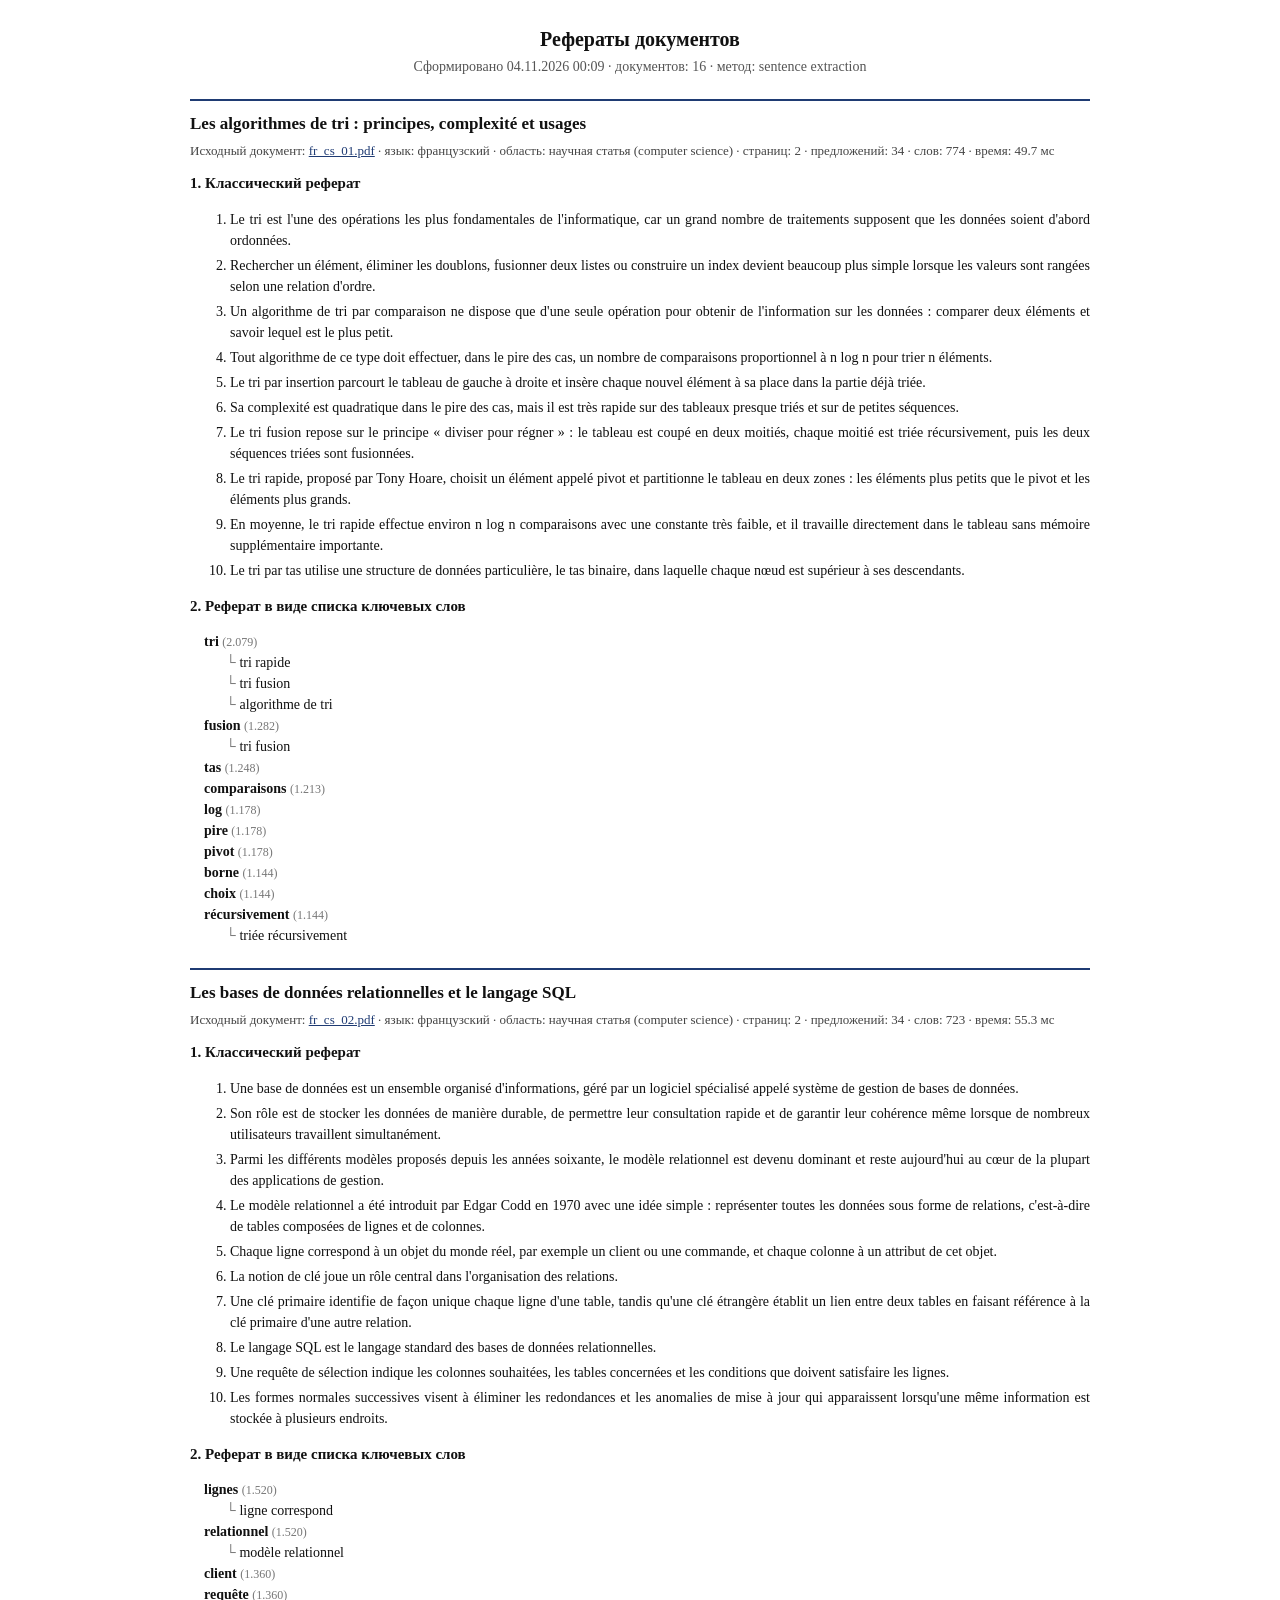
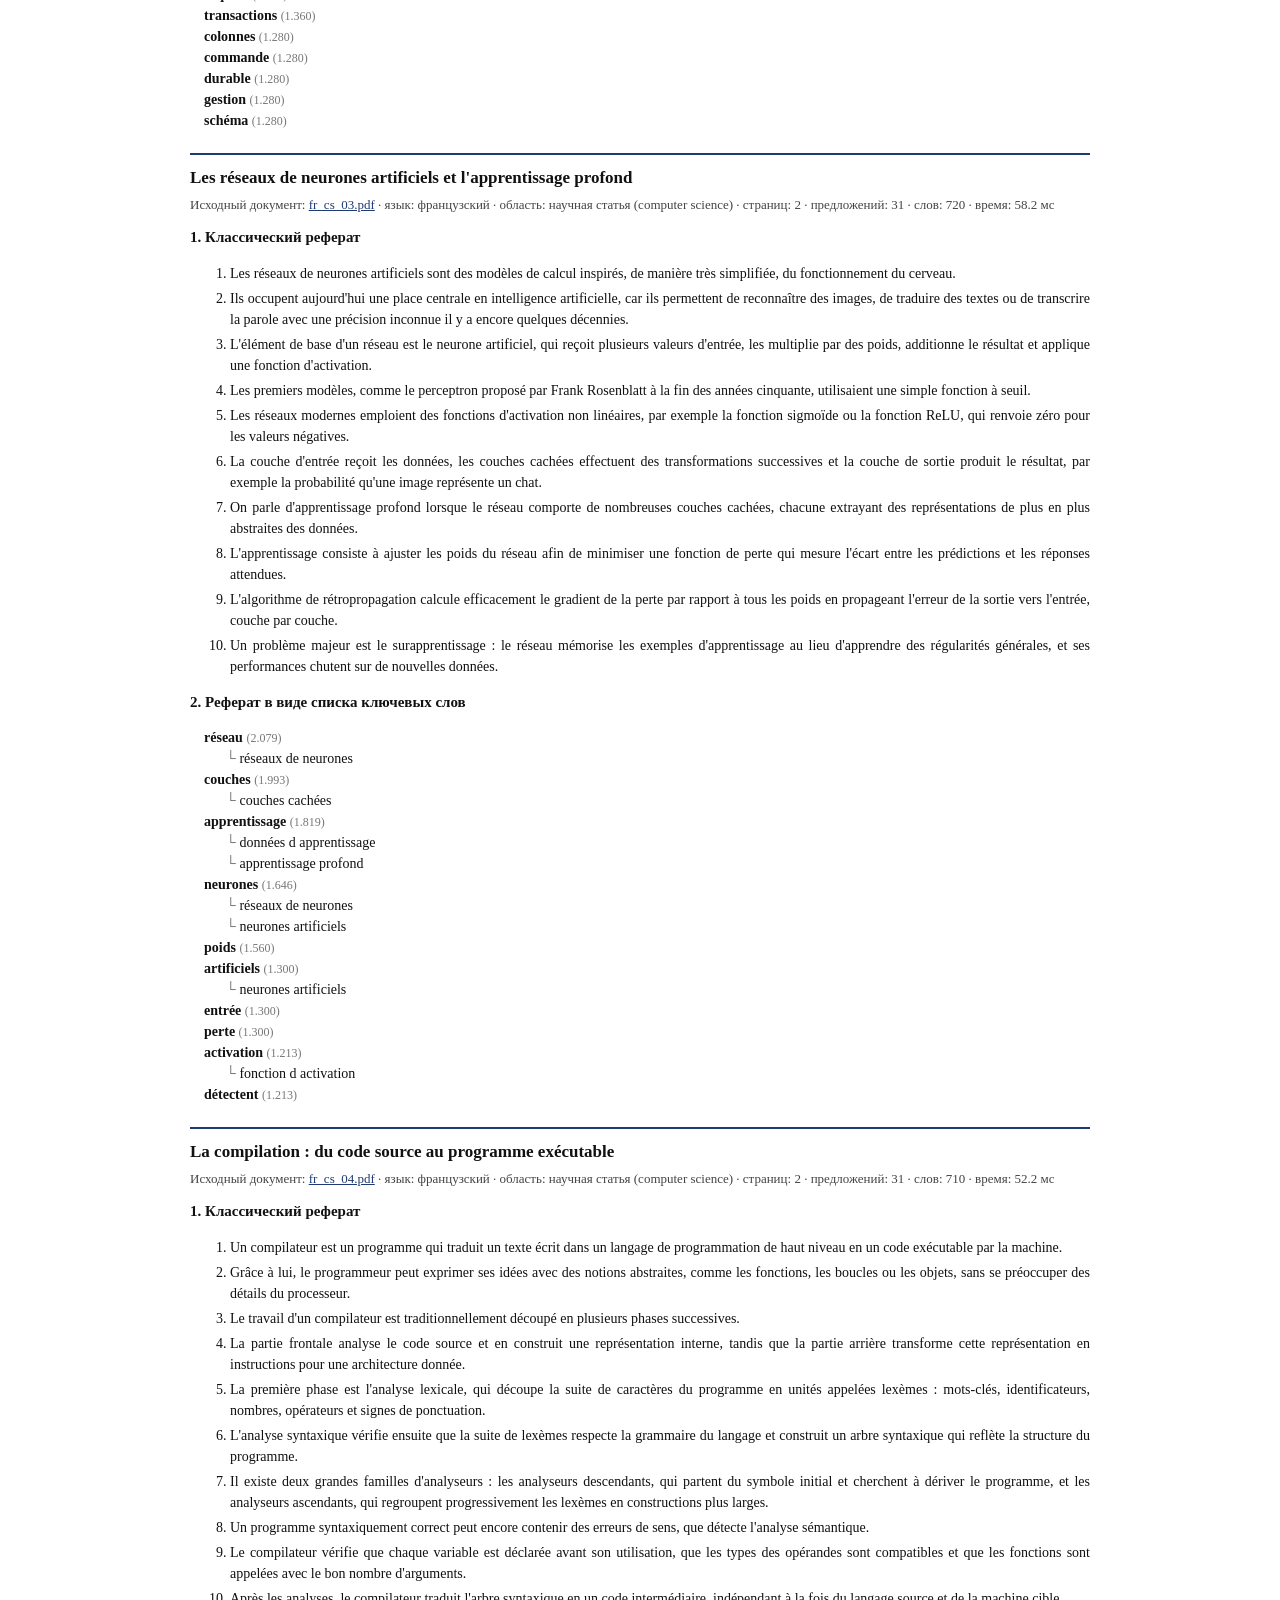
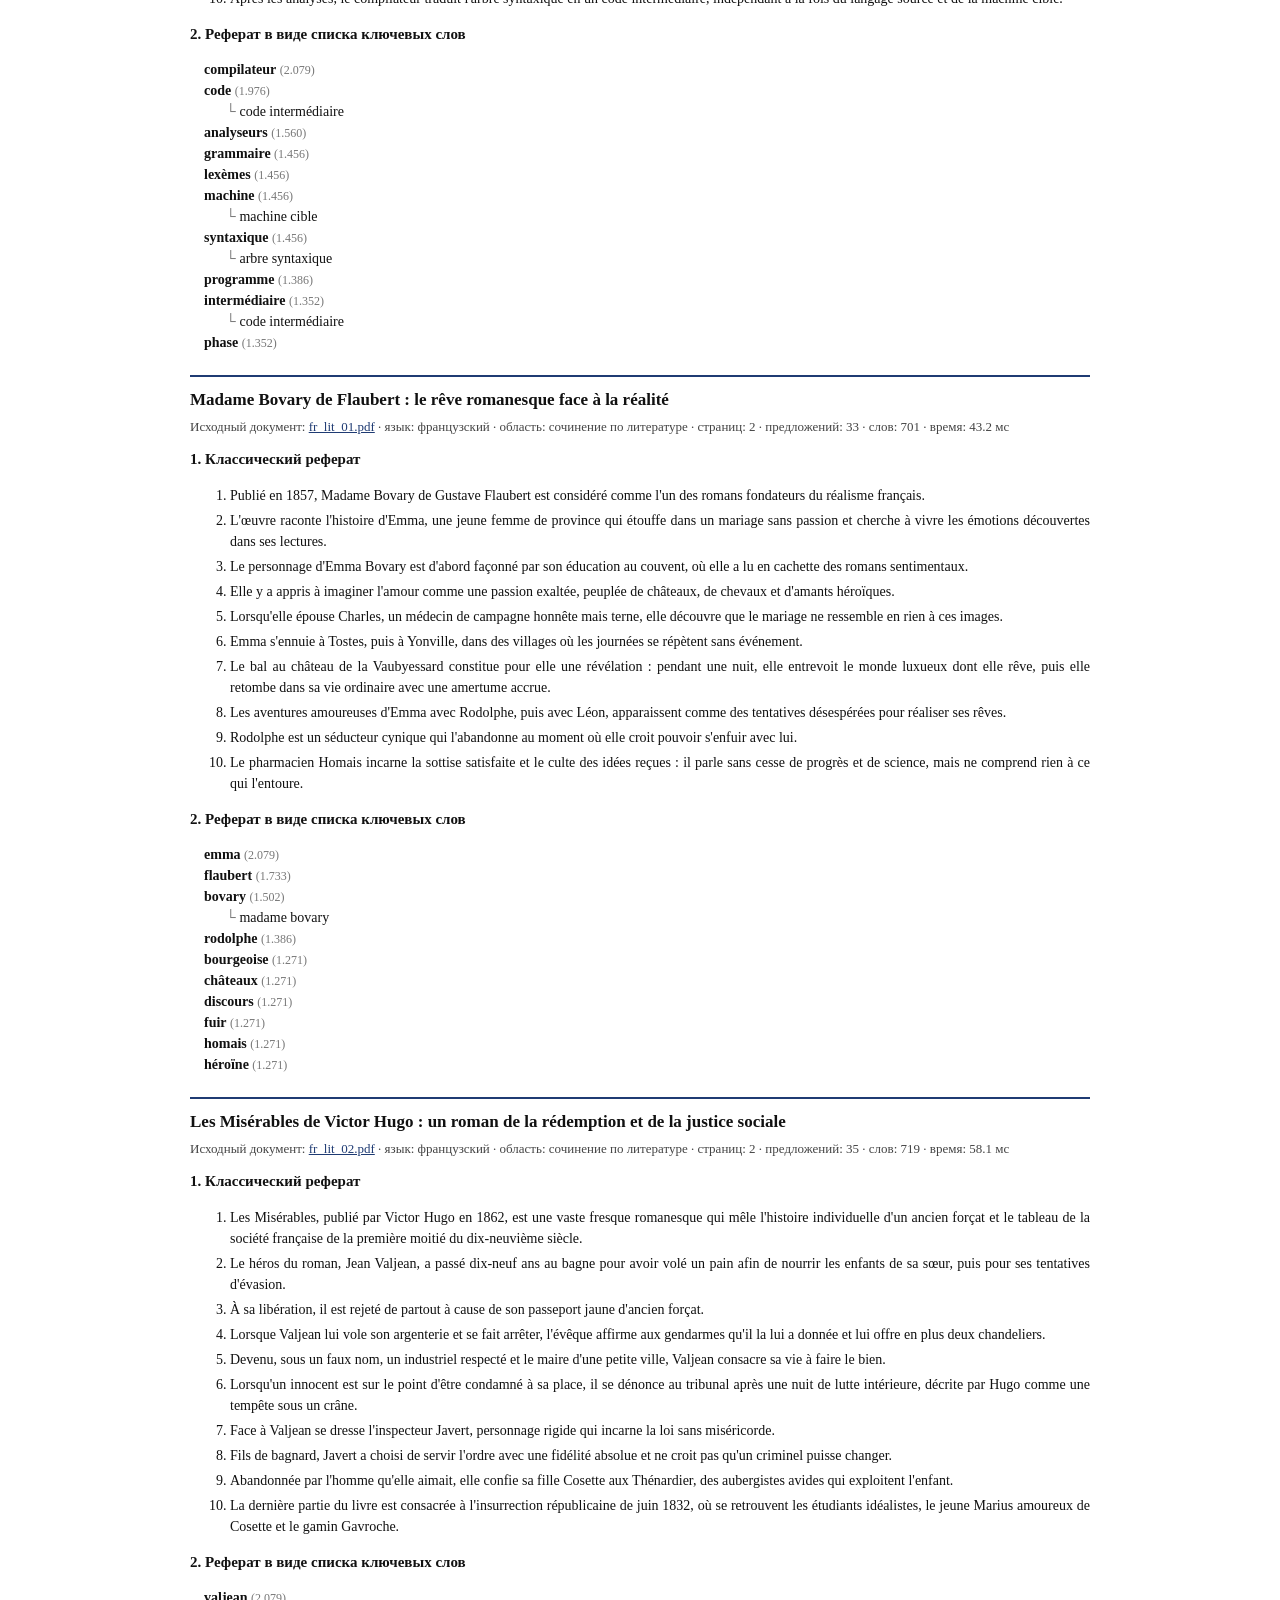
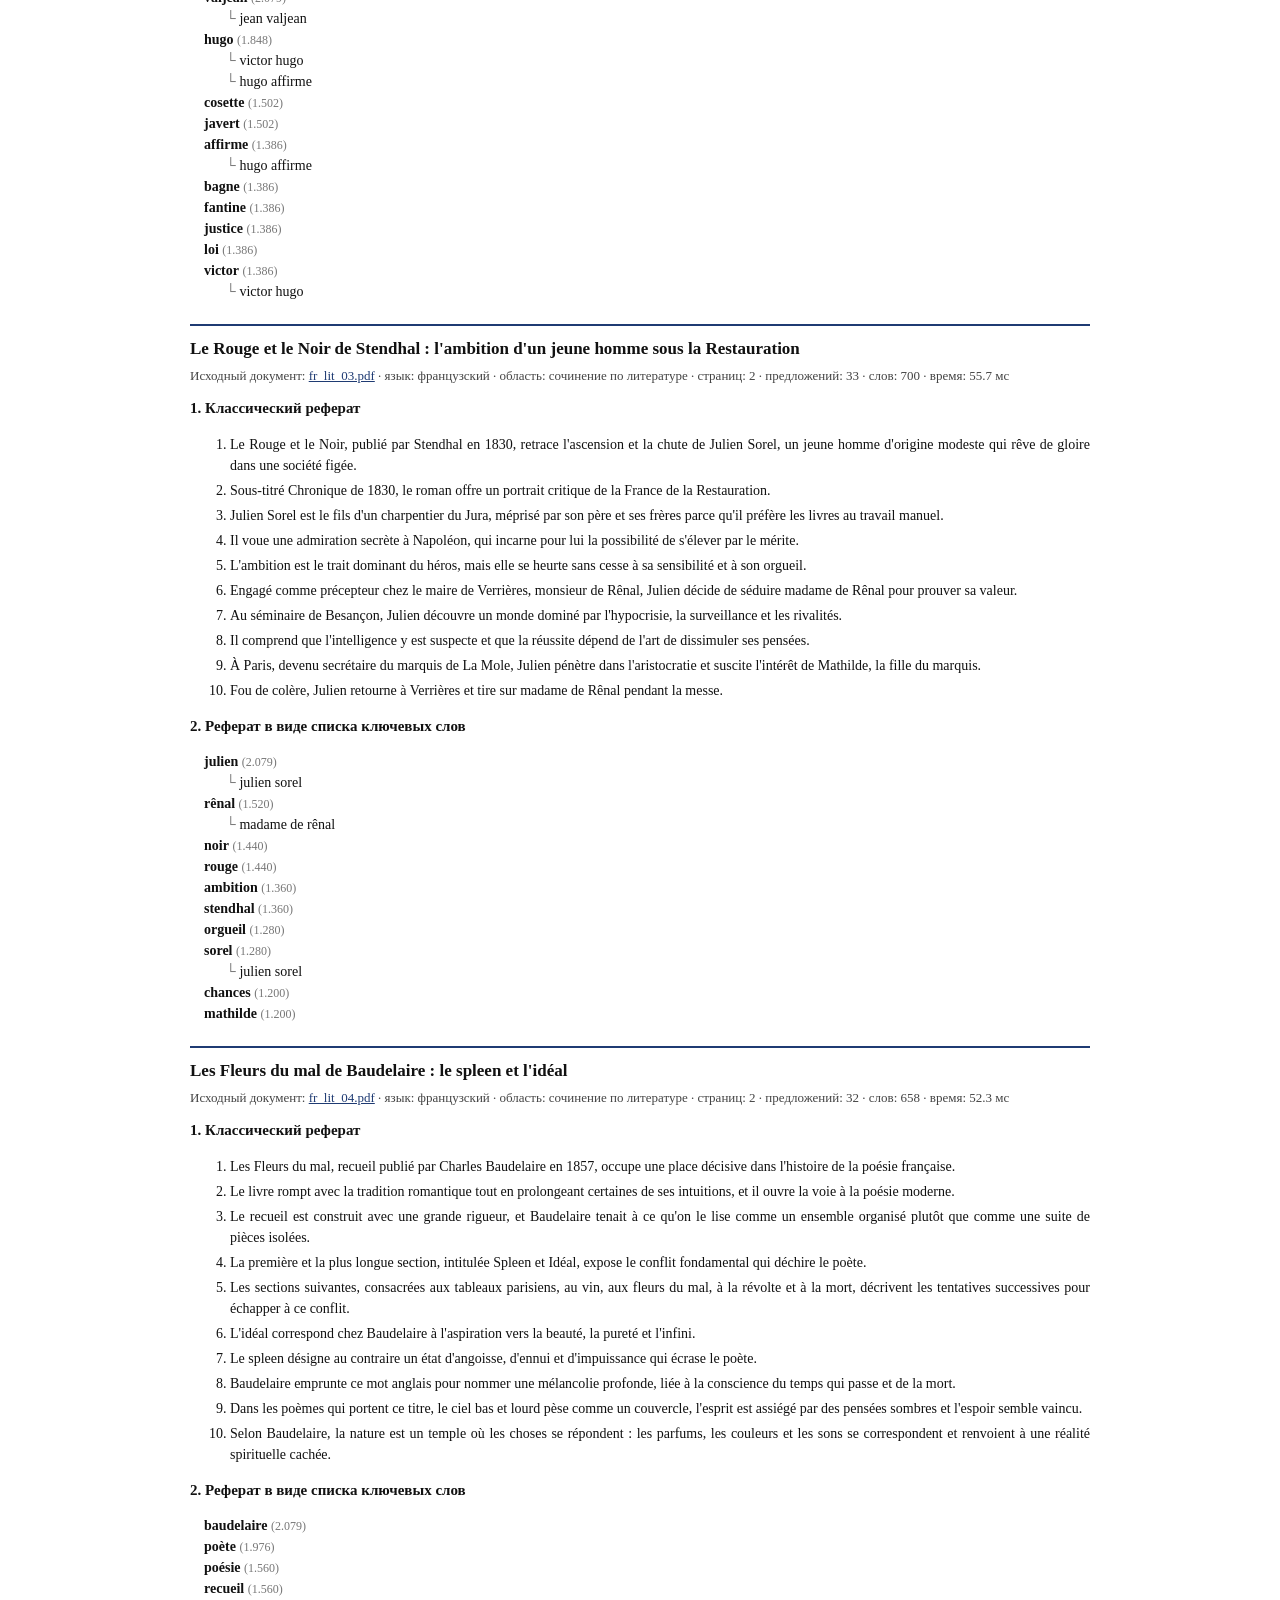
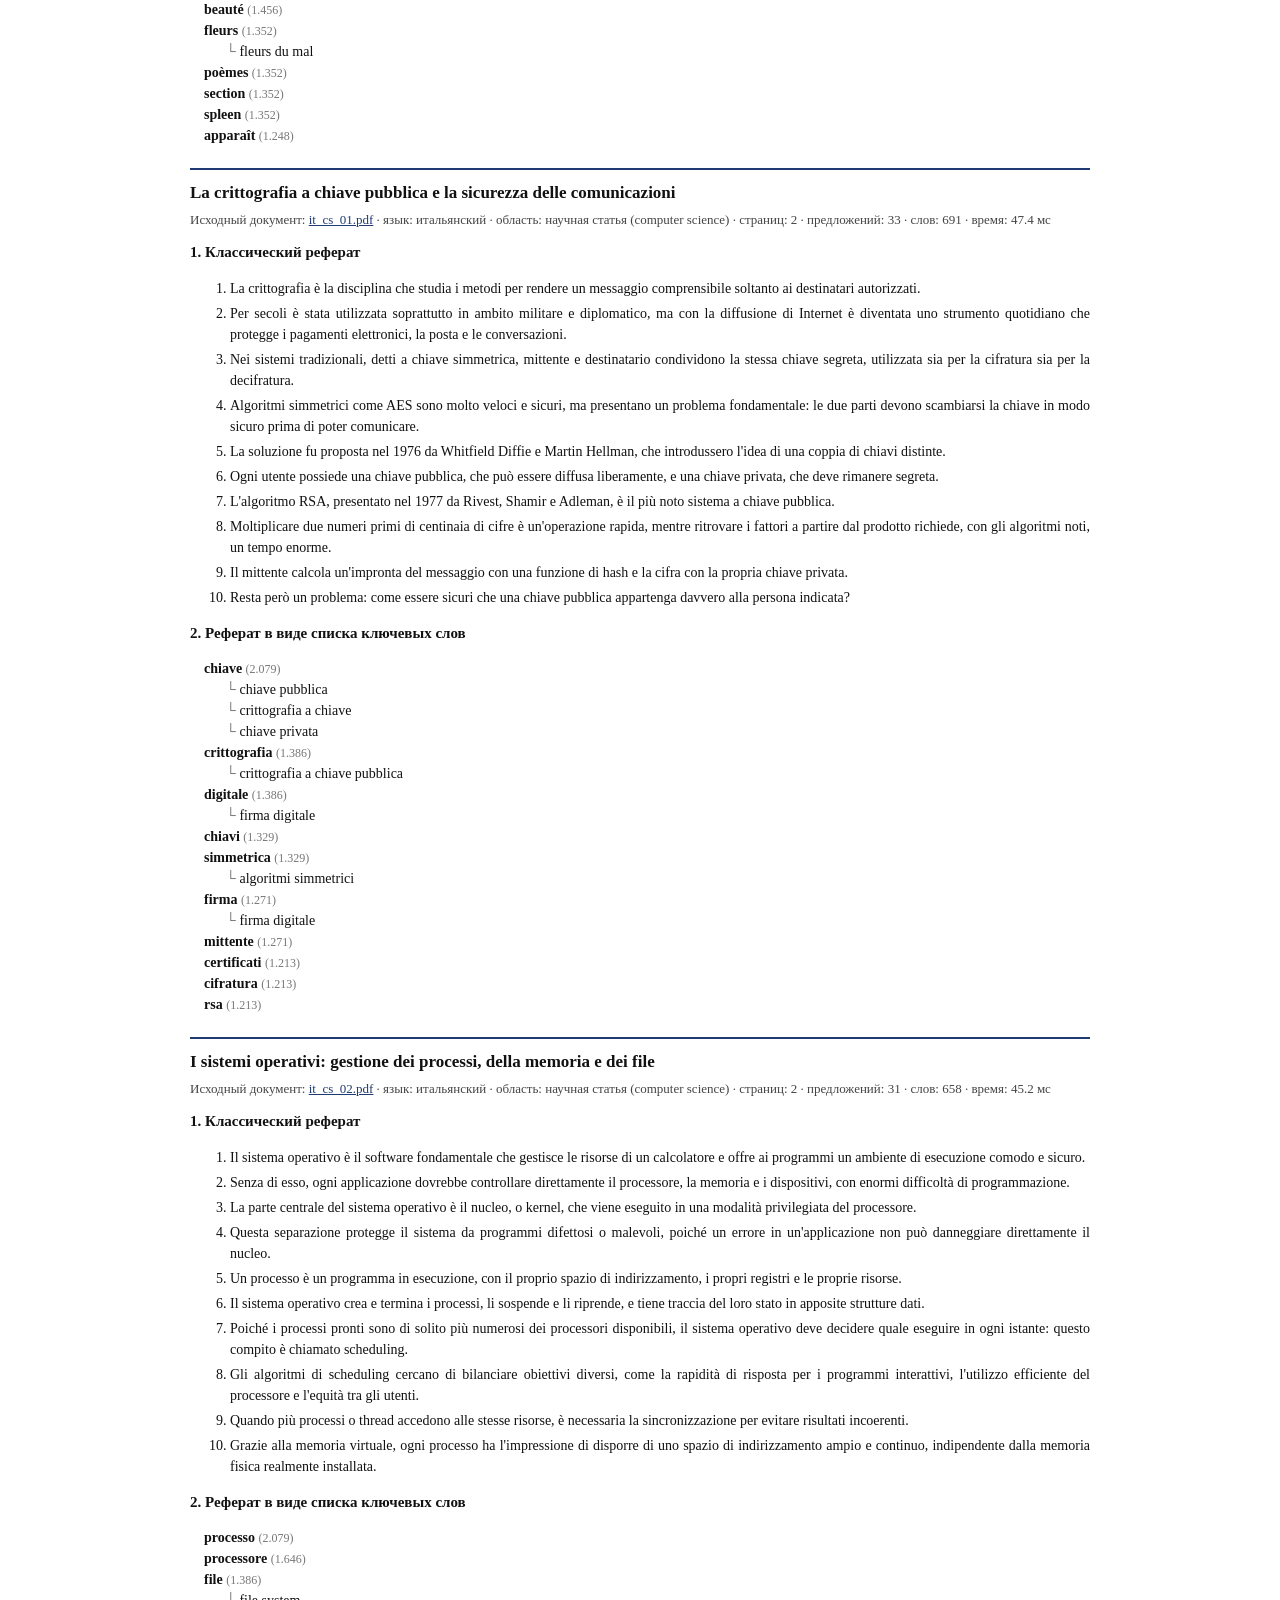
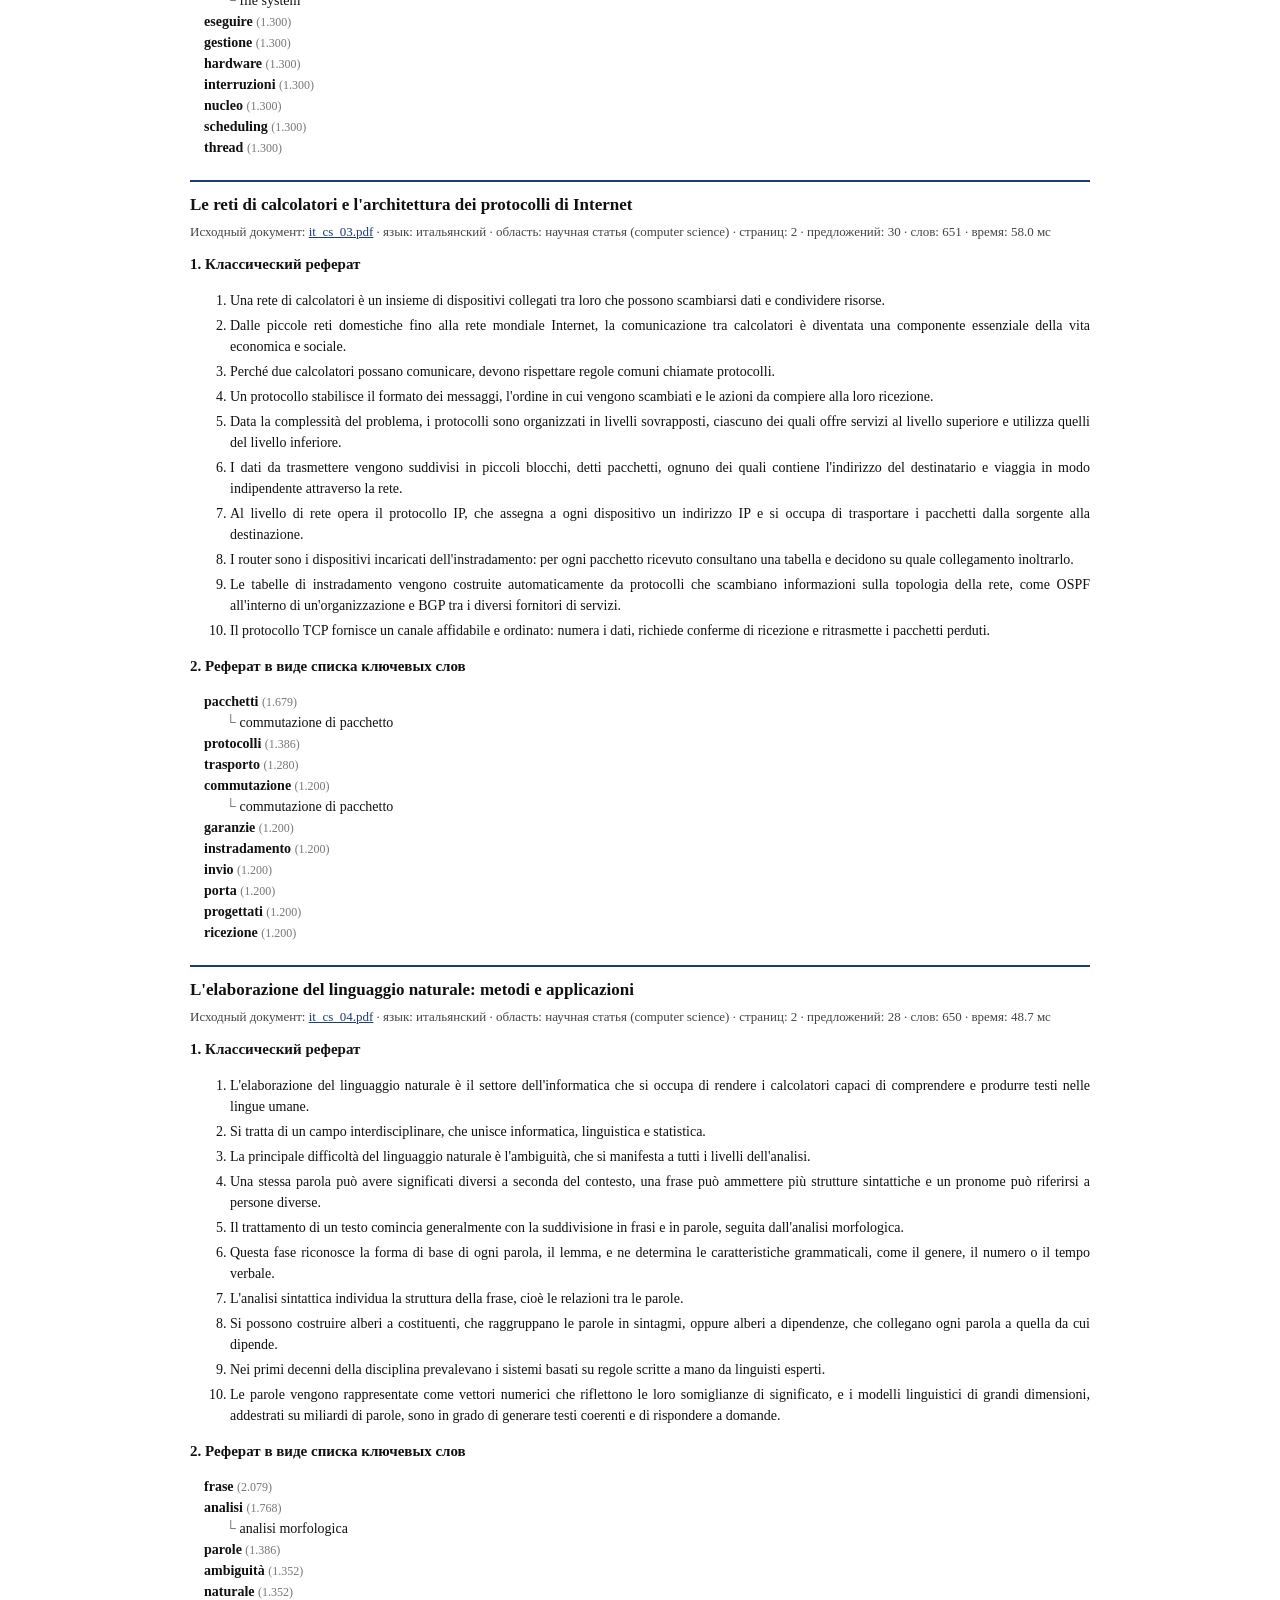
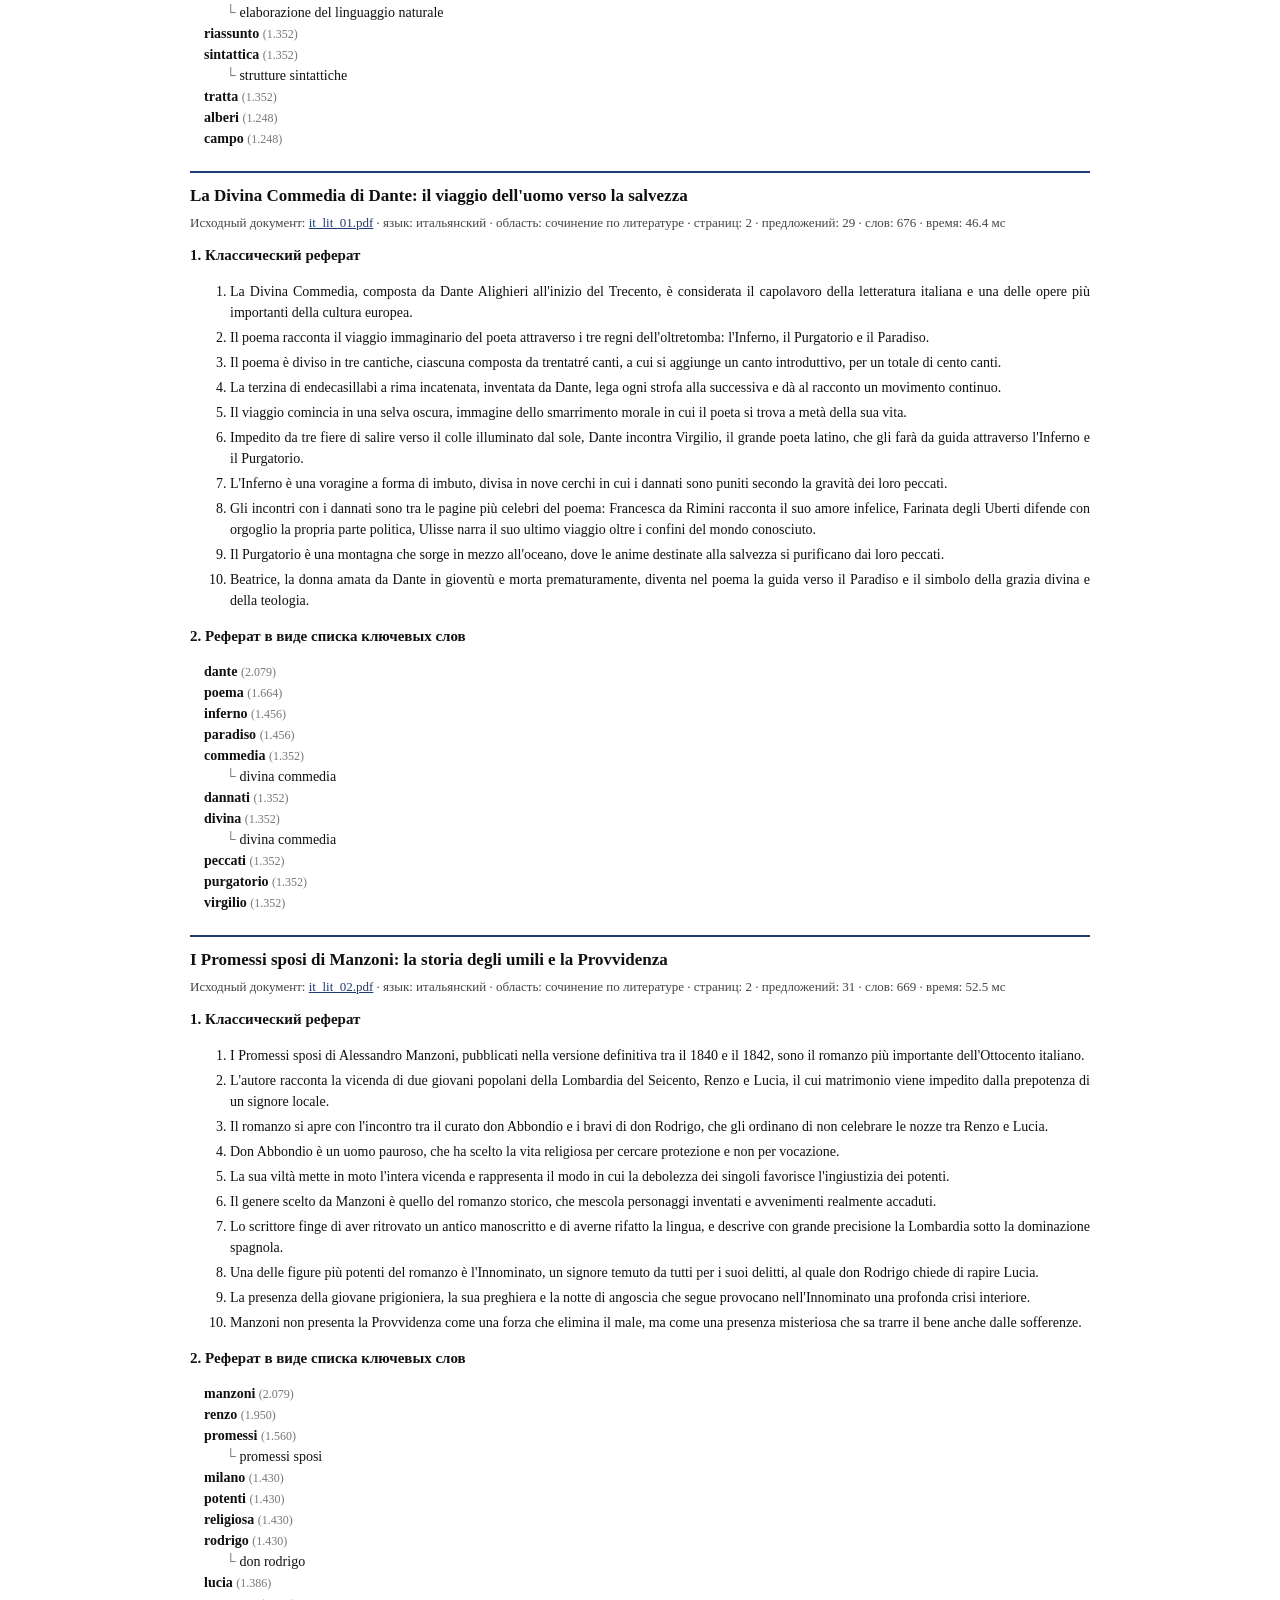
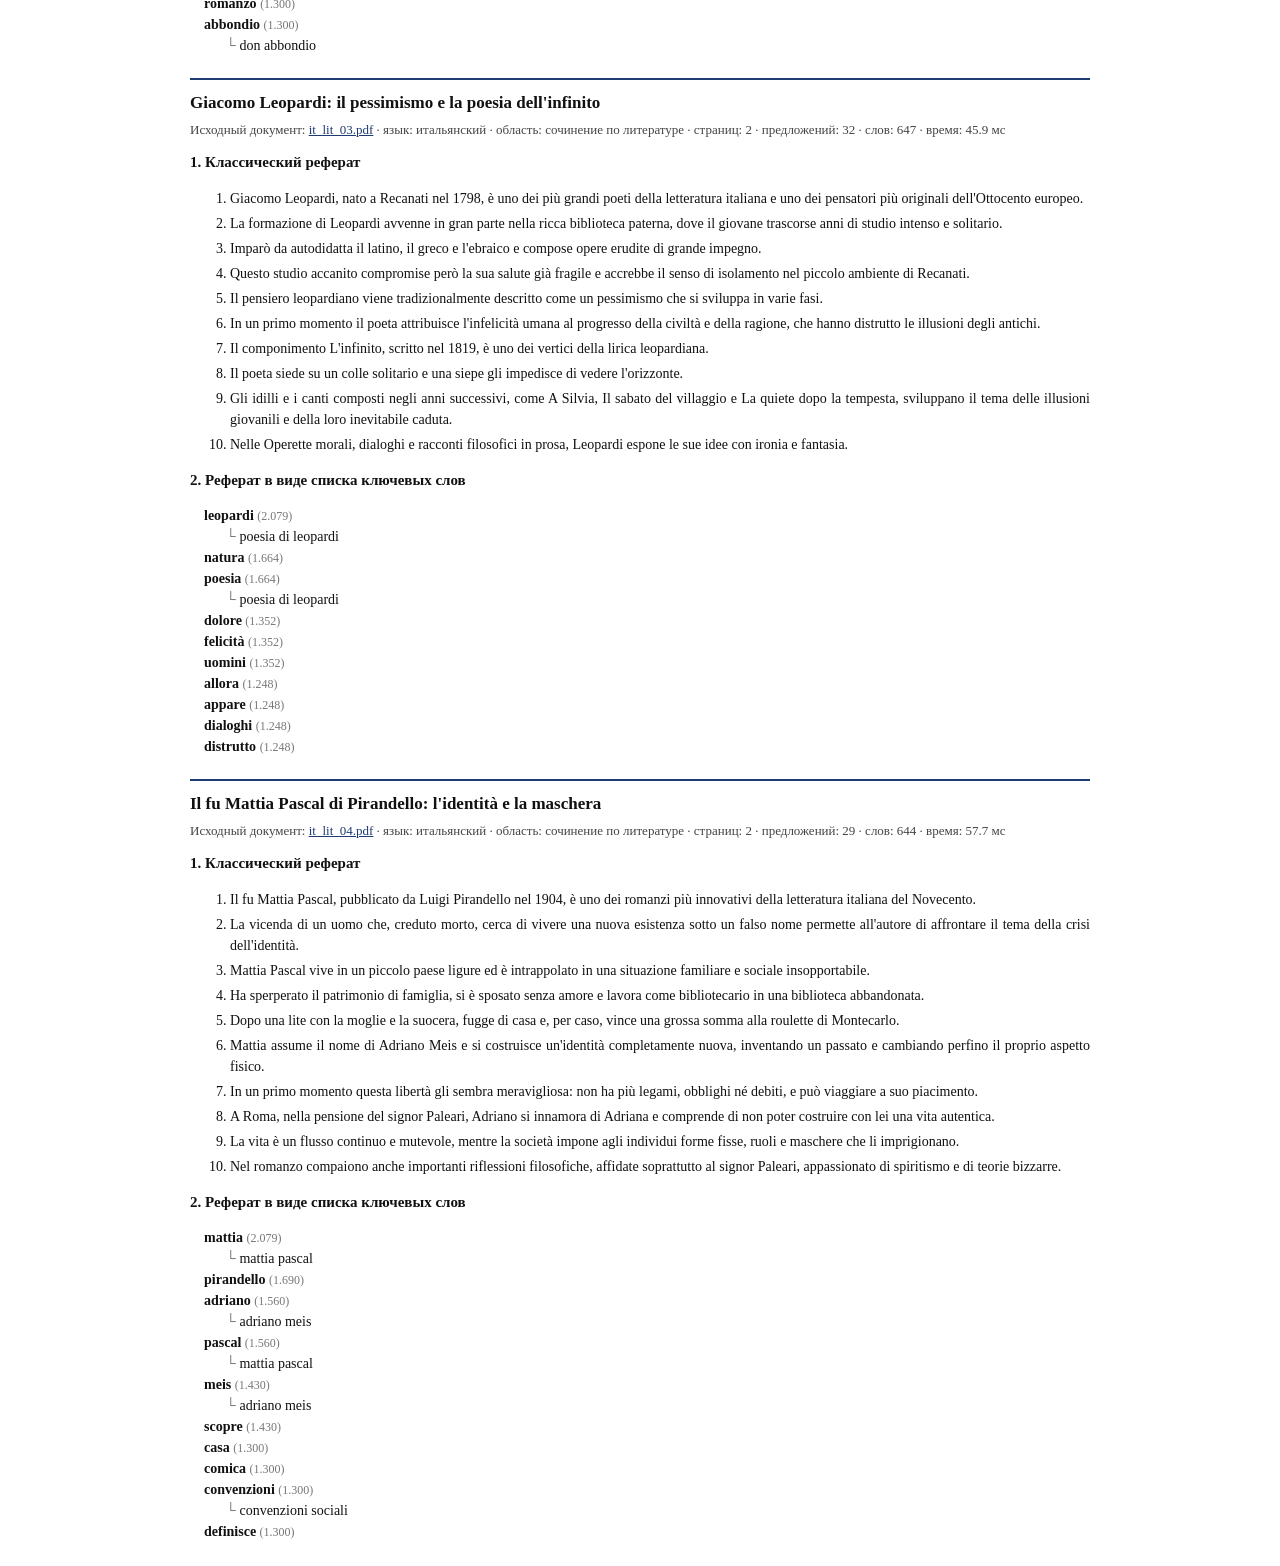
<file: lab3/results/summaries_report.html>
<!doctype html>
<html lang="ru">
<head>
<meta charset="utf-8">
<title>Рефераты документов</title>
<style>
  body { font: 14px/1.5 "Times New Roman", serif; color: #111; max-width: 900px; margin: 24px auto; padding: 0 16px; }
  h1 { font-size: 20px; text-align: center; margin-bottom: 2px; }
  .gen { text-align: center; color: #555; margin-bottom: 22px; }
  .doc { border-top: 2px solid #1f3b73; padding-top: 10px; margin-top: 22px; page-break-inside: avoid; }
  .doc + .doc { page-break-before: always; }
  h2 { font-size: 17px; margin: 0 0 4px; }
  .meta { color: #444; font-size: 13px; margin-bottom: 8px; }
  h3 { font-size: 15px; margin: 12px 0 4px; }
  ol li { text-align: justify; margin-bottom: 4px; }
  ul.kw { list-style: none; padding-left: 14px; } ul.kw ul { list-style: none; padding-left: 22px; }
  ul.kw ul li::before { content: "└ "; color: #777; }
  .w { color: #777; font-size: 12px; }
  a { color: #1f3b73; }
  @media print { body { margin: 0 auto; } }
</style>
</head>
<body>
<h1>Рефераты документов</h1>
<div class="gen">Сформировано 04.11.2026 00:09 · документов: 16 · метод: sentence extraction</div>

<div class="doc">
  <h2>Les algorithmes de tri : principes, complexité et usages</h2>
  <div class="meta">Исходный документ: <a href="http://localhost:8003/documents/1/file">fr_cs_01.pdf</a> · язык: французский · область: научная статья (computer science)
    · страниц: 2 · предложений: 34 · слов: 774 · время: 49.7 мс</div>
  <h3>1. Классический реферат</h3>
  <ol><li>Le tri est l&#39;une des opérations les plus fondamentales de l&#39;informatique, car un grand nombre de traitements supposent que les données soient d&#39;abord ordonnées.</li><li>Rechercher un élément, éliminer les doublons, fusionner deux listes ou construire un index devient beaucoup plus simple lorsque les valeurs sont rangées selon une relation d&#39;ordre.</li><li>Un algorithme de tri par comparaison ne dispose que d&#39;une seule opération pour obtenir de l&#39;information sur les données : comparer deux éléments et savoir lequel est le plus petit.</li><li>Tout algorithme de ce type doit effectuer, dans le pire des cas, un nombre de comparaisons proportionnel à n log n pour trier n éléments.</li><li>Le tri par insertion parcourt le tableau de gauche à droite et insère chaque nouvel élément à sa place dans la partie déjà triée.</li><li>Sa complexité est quadratique dans le pire des cas, mais il est très rapide sur des tableaux presque triés et sur de petites séquences.</li><li>Le tri fusion repose sur le principe « diviser pour régner » : le tableau est coupé en deux moitiés, chaque moitié est triée récursivement, puis les deux séquences triées sont fusionnées.</li><li>Le tri rapide, proposé par Tony Hoare, choisit un élément appelé pivot et partitionne le tableau en deux zones : les éléments plus petits que le pivot et les éléments plus grands.</li><li>En moyenne, le tri rapide effectue environ n log n comparaisons avec une constante très faible, et il travaille directement dans le tableau sans mémoire supplémentaire importante.</li><li>Le tri par tas utilise une structure de données particulière, le tas binaire, dans laquelle chaque nœud est supérieur à ses descendants.</li></ol>
  <h3>2. Реферат в виде списка ключевых слов</h3>
  <ul class="kw">
    <li><b>tri</b> <span class="w">(2.079)</span>
      <ul><li>tri rapide</li><li>tri fusion</li><li>algorithme de tri</li></ul></li>
    <li><b>fusion</b> <span class="w">(1.282)</span>
      <ul><li>tri fusion</li></ul></li>
    <li><b>tas</b> <span class="w">(1.248)</span>
      </li>
    <li><b>comparaisons</b> <span class="w">(1.213)</span>
      </li>
    <li><b>log</b> <span class="w">(1.178)</span>
      </li>
    <li><b>pire</b> <span class="w">(1.178)</span>
      </li>
    <li><b>pivot</b> <span class="w">(1.178)</span>
      </li>
    <li><b>borne</b> <span class="w">(1.144)</span>
      </li>
    <li><b>choix</b> <span class="w">(1.144)</span>
      </li>
    <li><b>récursivement</b> <span class="w">(1.144)</span>
      <ul><li>triée récursivement</li></ul></li>
  </ul>
</div>

<div class="doc">
  <h2>Les bases de données relationnelles et le langage SQL</h2>
  <div class="meta">Исходный документ: <a href="http://localhost:8003/documents/2/file">fr_cs_02.pdf</a> · язык: французский · область: научная статья (computer science)
    · страниц: 2 · предложений: 34 · слов: 723 · время: 55.3 мс</div>
  <h3>1. Классический реферат</h3>
  <ol><li>Une base de données est un ensemble organisé d&#39;informations, géré par un logiciel spécialisé appelé système de gestion de bases de données.</li><li>Son rôle est de stocker les données de manière durable, de permettre leur consultation rapide et de garantir leur cohérence même lorsque de nombreux utilisateurs travaillent simultanément.</li><li>Parmi les différents modèles proposés depuis les années soixante, le modèle relationnel est devenu dominant et reste aujourd&#39;hui au cœur de la plupart des applications de gestion.</li><li>Le modèle relationnel a été introduit par Edgar Codd en 1970 avec une idée simple : représenter toutes les données sous forme de relations, c&#39;est-à-dire de tables composées de lignes et de colonnes.</li><li>Chaque ligne correspond à un objet du monde réel, par exemple un client ou une commande, et chaque colonne à un attribut de cet objet.</li><li>La notion de clé joue un rôle central dans l&#39;organisation des relations.</li><li>Une clé primaire identifie de façon unique chaque ligne d&#39;une table, tandis qu&#39;une clé étrangère établit un lien entre deux tables en faisant référence à la clé primaire d&#39;une autre relation.</li><li>Le langage SQL est le langage standard des bases de données relationnelles.</li><li>Une requête de sélection indique les colonnes souhaitées, les tables concernées et les conditions que doivent satisfaire les lignes.</li><li>Les formes normales successives visent à éliminer les redondances et les anomalies de mise à jour qui apparaissent lorsqu&#39;une même information est stockée à plusieurs endroits.</li></ol>
  <h3>2. Реферат в виде списка ключевых слов</h3>
  <ul class="kw">
    <li><b>lignes</b> <span class="w">(1.520)</span>
      <ul><li>ligne correspond</li></ul></li>
    <li><b>relationnel</b> <span class="w">(1.520)</span>
      <ul><li>modèle relationnel</li></ul></li>
    <li><b>client</b> <span class="w">(1.360)</span>
      </li>
    <li><b>requête</b> <span class="w">(1.360)</span>
      </li>
    <li><b>transactions</b> <span class="w">(1.360)</span>
      </li>
    <li><b>colonnes</b> <span class="w">(1.280)</span>
      </li>
    <li><b>commande</b> <span class="w">(1.280)</span>
      </li>
    <li><b>durable</b> <span class="w">(1.280)</span>
      </li>
    <li><b>gestion</b> <span class="w">(1.280)</span>
      </li>
    <li><b>schéma</b> <span class="w">(1.280)</span>
      </li>
  </ul>
</div>

<div class="doc">
  <h2>Les réseaux de neurones artificiels et l&#39;apprentissage profond</h2>
  <div class="meta">Исходный документ: <a href="http://localhost:8003/documents/3/file">fr_cs_03.pdf</a> · язык: французский · область: научная статья (computer science)
    · страниц: 2 · предложений: 31 · слов: 720 · время: 58.2 мс</div>
  <h3>1. Классический реферат</h3>
  <ol><li>Les réseaux de neurones artificiels sont des modèles de calcul inspirés, de manière très simplifiée, du fonctionnement du cerveau.</li><li>Ils occupent aujourd&#39;hui une place centrale en intelligence artificielle, car ils permettent de reconnaître des images, de traduire des textes ou de transcrire la parole avec une précision inconnue il y a encore quelques décennies.</li><li>L&#39;élément de base d&#39;un réseau est le neurone artificiel, qui reçoit plusieurs valeurs d&#39;entrée, les multiplie par des poids, additionne le résultat et applique une fonction d&#39;activation.</li><li>Les premiers modèles, comme le perceptron proposé par Frank Rosenblatt à la fin des années cinquante, utilisaient une simple fonction à seuil.</li><li>Les réseaux modernes emploient des fonctions d&#39;activation non linéaires, par exemple la fonction sigmoïde ou la fonction ReLU, qui renvoie zéro pour les valeurs négatives.</li><li>La couche d&#39;entrée reçoit les données, les couches cachées effectuent des transformations successives et la couche de sortie produit le résultat, par exemple la probabilité qu&#39;une image représente un chat.</li><li>On parle d&#39;apprentissage profond lorsque le réseau comporte de nombreuses couches cachées, chacune extrayant des représentations de plus en plus abstraites des données.</li><li>L&#39;apprentissage consiste à ajuster les poids du réseau afin de minimiser une fonction de perte qui mesure l&#39;écart entre les prédictions et les réponses attendues.</li><li>L&#39;algorithme de rétropropagation calcule efficacement le gradient de la perte par rapport à tous les poids en propageant l&#39;erreur de la sortie vers l&#39;entrée, couche par couche.</li><li>Un problème majeur est le surapprentissage : le réseau mémorise les exemples d&#39;apprentissage au lieu d&#39;apprendre des régularités générales, et ses performances chutent sur de nouvelles données.</li></ol>
  <h3>2. Реферат в виде списка ключевых слов</h3>
  <ul class="kw">
    <li><b>réseau</b> <span class="w">(2.079)</span>
      <ul><li>réseaux de neurones</li></ul></li>
    <li><b>couches</b> <span class="w">(1.993)</span>
      <ul><li>couches cachées</li></ul></li>
    <li><b>apprentissage</b> <span class="w">(1.819)</span>
      <ul><li>données d apprentissage</li><li>apprentissage profond</li></ul></li>
    <li><b>neurones</b> <span class="w">(1.646)</span>
      <ul><li>réseaux de neurones</li><li>neurones artificiels</li></ul></li>
    <li><b>poids</b> <span class="w">(1.560)</span>
      </li>
    <li><b>artificiels</b> <span class="w">(1.300)</span>
      <ul><li>neurones artificiels</li></ul></li>
    <li><b>entrée</b> <span class="w">(1.300)</span>
      </li>
    <li><b>perte</b> <span class="w">(1.300)</span>
      </li>
    <li><b>activation</b> <span class="w">(1.213)</span>
      <ul><li>fonction d activation</li></ul></li>
    <li><b>détectent</b> <span class="w">(1.213)</span>
      </li>
  </ul>
</div>

<div class="doc">
  <h2>La compilation : du code source au programme exécutable</h2>
  <div class="meta">Исходный документ: <a href="http://localhost:8003/documents/4/file">fr_cs_04.pdf</a> · язык: французский · область: научная статья (computer science)
    · страниц: 2 · предложений: 31 · слов: 710 · время: 52.2 мс</div>
  <h3>1. Классический реферат</h3>
  <ol><li>Un compilateur est un programme qui traduit un texte écrit dans un langage de programmation de haut niveau en un code exécutable par la machine.</li><li>Grâce à lui, le programmeur peut exprimer ses idées avec des notions abstraites, comme les fonctions, les boucles ou les objets, sans se préoccuper des détails du processeur.</li><li>Le travail d&#39;un compilateur est traditionnellement découpé en plusieurs phases successives.</li><li>La partie frontale analyse le code source et en construit une représentation interne, tandis que la partie arrière transforme cette représentation en instructions pour une architecture donnée.</li><li>La première phase est l&#39;analyse lexicale, qui découpe la suite de caractères du programme en unités appelées lexèmes : mots-clés, identificateurs, nombres, opérateurs et signes de ponctuation.</li><li>L&#39;analyse syntaxique vérifie ensuite que la suite de lexèmes respecte la grammaire du langage et construit un arbre syntaxique qui reflète la structure du programme.</li><li>Il existe deux grandes familles d&#39;analyseurs : les analyseurs descendants, qui partent du symbole initial et cherchent à dériver le programme, et les analyseurs ascendants, qui regroupent progressivement les lexèmes en constructions plus larges.</li><li>Un programme syntaxiquement correct peut encore contenir des erreurs de sens, que détecte l&#39;analyse sémantique.</li><li>Le compilateur vérifie que chaque variable est déclarée avant son utilisation, que les types des opérandes sont compatibles et que les fonctions sont appelées avec le bon nombre d&#39;arguments.</li><li>Après les analyses, le compilateur traduit l&#39;arbre syntaxique en un code intermédiaire, indépendant à la fois du langage source et de la machine cible.</li></ol>
  <h3>2. Реферат в виде списка ключевых слов</h3>
  <ul class="kw">
    <li><b>compilateur</b> <span class="w">(2.079)</span>
      </li>
    <li><b>code</b> <span class="w">(1.976)</span>
      <ul><li>code intermédiaire</li></ul></li>
    <li><b>analyseurs</b> <span class="w">(1.560)</span>
      </li>
    <li><b>grammaire</b> <span class="w">(1.456)</span>
      </li>
    <li><b>lexèmes</b> <span class="w">(1.456)</span>
      </li>
    <li><b>machine</b> <span class="w">(1.456)</span>
      <ul><li>machine cible</li></ul></li>
    <li><b>syntaxique</b> <span class="w">(1.456)</span>
      <ul><li>arbre syntaxique</li></ul></li>
    <li><b>programme</b> <span class="w">(1.386)</span>
      </li>
    <li><b>intermédiaire</b> <span class="w">(1.352)</span>
      <ul><li>code intermédiaire</li></ul></li>
    <li><b>phase</b> <span class="w">(1.352)</span>
      </li>
  </ul>
</div>

<div class="doc">
  <h2>Madame Bovary de Flaubert : le rêve romanesque face à la réalité</h2>
  <div class="meta">Исходный документ: <a href="http://localhost:8003/documents/5/file">fr_lit_01.pdf</a> · язык: французский · область: сочинение по литературе
    · страниц: 2 · предложений: 33 · слов: 701 · время: 43.2 мс</div>
  <h3>1. Классический реферат</h3>
  <ol><li>Publié en 1857, Madame Bovary de Gustave Flaubert est considéré comme l&#39;un des romans fondateurs du réalisme français.</li><li>L&#39;œuvre raconte l&#39;histoire d&#39;Emma, une jeune femme de province qui étouffe dans un mariage sans passion et cherche à vivre les émotions découvertes dans ses lectures.</li><li>Le personnage d&#39;Emma Bovary est d&#39;abord façonné par son éducation au couvent, où elle a lu en cachette des romans sentimentaux.</li><li>Elle y a appris à imaginer l&#39;amour comme une passion exaltée, peuplée de châteaux, de chevaux et d&#39;amants héroïques.</li><li>Lorsqu&#39;elle épouse Charles, un médecin de campagne honnête mais terne, elle découvre que le mariage ne ressemble en rien à ces images.</li><li>Emma s&#39;ennuie à Tostes, puis à Yonville, dans des villages où les journées se répètent sans événement.</li><li>Le bal au château de la Vaubyessard constitue pour elle une révélation : pendant une nuit, elle entrevoit le monde luxueux dont elle rêve, puis elle retombe dans sa vie ordinaire avec une amertume accrue.</li><li>Les aventures amoureuses d&#39;Emma avec Rodolphe, puis avec Léon, apparaissent comme des tentatives désespérées pour réaliser ses rêves.</li><li>Rodolphe est un séducteur cynique qui l&#39;abandonne au moment où elle croit pouvoir s&#39;enfuir avec lui.</li><li>Le pharmacien Homais incarne la sottise satisfaite et le culte des idées reçues : il parle sans cesse de progrès et de science, mais ne comprend rien à ce qui l&#39;entoure.</li></ol>
  <h3>2. Реферат в виде списка ключевых слов</h3>
  <ul class="kw">
    <li><b>emma</b> <span class="w">(2.079)</span>
      </li>
    <li><b>flaubert</b> <span class="w">(1.733)</span>
      </li>
    <li><b>bovary</b> <span class="w">(1.502)</span>
      <ul><li>madame bovary</li></ul></li>
    <li><b>rodolphe</b> <span class="w">(1.386)</span>
      </li>
    <li><b>bourgeoise</b> <span class="w">(1.271)</span>
      </li>
    <li><b>châteaux</b> <span class="w">(1.271)</span>
      </li>
    <li><b>discours</b> <span class="w">(1.271)</span>
      </li>
    <li><b>fuir</b> <span class="w">(1.271)</span>
      </li>
    <li><b>homais</b> <span class="w">(1.271)</span>
      </li>
    <li><b>héroïne</b> <span class="w">(1.271)</span>
      </li>
  </ul>
</div>

<div class="doc">
  <h2>Les Misérables de Victor Hugo : un roman de la rédemption et de la justice sociale</h2>
  <div class="meta">Исходный документ: <a href="http://localhost:8003/documents/6/file">fr_lit_02.pdf</a> · язык: французский · область: сочинение по литературе
    · страниц: 2 · предложений: 35 · слов: 719 · время: 58.1 мс</div>
  <h3>1. Классический реферат</h3>
  <ol><li>Les Misérables, publié par Victor Hugo en 1862, est une vaste fresque romanesque qui mêle l&#39;histoire individuelle d&#39;un ancien forçat et le tableau de la société française de la première moitié du dix-neuvième siècle.</li><li>Le héros du roman, Jean Valjean, a passé dix-neuf ans au bagne pour avoir volé un pain afin de nourrir les enfants de sa sœur, puis pour ses tentatives d&#39;évasion.</li><li>À sa libération, il est rejeté de partout à cause de son passeport jaune d&#39;ancien forçat.</li><li>Lorsque Valjean lui vole son argenterie et se fait arrêter, l&#39;évêque affirme aux gendarmes qu&#39;il la lui a donnée et lui offre en plus deux chandeliers.</li><li>Devenu, sous un faux nom, un industriel respecté et le maire d&#39;une petite ville, Valjean consacre sa vie à faire le bien.</li><li>Lorsqu&#39;un innocent est sur le point d&#39;être condamné à sa place, il se dénonce au tribunal après une nuit de lutte intérieure, décrite par Hugo comme une tempête sous un crâne.</li><li>Face à Valjean se dresse l&#39;inspecteur Javert, personnage rigide qui incarne la loi sans miséricorde.</li><li>Fils de bagnard, Javert a choisi de servir l&#39;ordre avec une fidélité absolue et ne croit pas qu&#39;un criminel puisse changer.</li><li>Abandonnée par l&#39;homme qu&#39;elle aimait, elle confie sa fille Cosette aux Thénardier, des aubergistes avides qui exploitent l&#39;enfant.</li><li>La dernière partie du livre est consacrée à l&#39;insurrection républicaine de juin 1832, où se retrouvent les étudiants idéalistes, le jeune Marius amoureux de Cosette et le gamin Gavroche.</li></ol>
  <h3>2. Реферат в виде списка ключевых слов</h3>
  <ul class="kw">
    <li><b>valjean</b> <span class="w">(2.079)</span>
      <ul><li>jean valjean</li></ul></li>
    <li><b>hugo</b> <span class="w">(1.848)</span>
      <ul><li>victor hugo</li><li>hugo affirme</li></ul></li>
    <li><b>cosette</b> <span class="w">(1.502)</span>
      </li>
    <li><b>javert</b> <span class="w">(1.502)</span>
      </li>
    <li><b>affirme</b> <span class="w">(1.386)</span>
      <ul><li>hugo affirme</li></ul></li>
    <li><b>bagne</b> <span class="w">(1.386)</span>
      </li>
    <li><b>fantine</b> <span class="w">(1.386)</span>
      </li>
    <li><b>justice</b> <span class="w">(1.386)</span>
      </li>
    <li><b>loi</b> <span class="w">(1.386)</span>
      </li>
    <li><b>victor</b> <span class="w">(1.386)</span>
      <ul><li>victor hugo</li></ul></li>
  </ul>
</div>

<div class="doc">
  <h2>Le Rouge et le Noir de Stendhal : l&#39;ambition d&#39;un jeune homme sous la Restauration</h2>
  <div class="meta">Исходный документ: <a href="http://localhost:8003/documents/7/file">fr_lit_03.pdf</a> · язык: французский · область: сочинение по литературе
    · страниц: 2 · предложений: 33 · слов: 700 · время: 55.7 мс</div>
  <h3>1. Классический реферат</h3>
  <ol><li>Le Rouge et le Noir, publié par Stendhal en 1830, retrace l&#39;ascension et la chute de Julien Sorel, un jeune homme d&#39;origine modeste qui rêve de gloire dans une société figée.</li><li>Sous-titré Chronique de 1830, le roman offre un portrait critique de la France de la Restauration.</li><li>Julien Sorel est le fils d&#39;un charpentier du Jura, méprisé par son père et ses frères parce qu&#39;il préfère les livres au travail manuel.</li><li>Il voue une admiration secrète à Napoléon, qui incarne pour lui la possibilité de s&#39;élever par le mérite.</li><li>L&#39;ambition est le trait dominant du héros, mais elle se heurte sans cesse à sa sensibilité et à son orgueil.</li><li>Engagé comme précepteur chez le maire de Verrières, monsieur de Rênal, Julien décide de séduire madame de Rênal pour prouver sa valeur.</li><li>Au séminaire de Besançon, Julien découvre un monde dominé par l&#39;hypocrisie, la surveillance et les rivalités.</li><li>Il comprend que l&#39;intelligence y est suspecte et que la réussite dépend de l&#39;art de dissimuler ses pensées.</li><li>À Paris, devenu secrétaire du marquis de La Mole, Julien pénètre dans l&#39;aristocratie et suscite l&#39;intérêt de Mathilde, la fille du marquis.</li><li>Fou de colère, Julien retourne à Verrières et tire sur madame de Rênal pendant la messe.</li></ol>
  <h3>2. Реферат в виде списка ключевых слов</h3>
  <ul class="kw">
    <li><b>julien</b> <span class="w">(2.079)</span>
      <ul><li>julien sorel</li></ul></li>
    <li><b>rênal</b> <span class="w">(1.520)</span>
      <ul><li>madame de rênal</li></ul></li>
    <li><b>noir</b> <span class="w">(1.440)</span>
      </li>
    <li><b>rouge</b> <span class="w">(1.440)</span>
      </li>
    <li><b>ambition</b> <span class="w">(1.360)</span>
      </li>
    <li><b>stendhal</b> <span class="w">(1.360)</span>
      </li>
    <li><b>orgueil</b> <span class="w">(1.280)</span>
      </li>
    <li><b>sorel</b> <span class="w">(1.280)</span>
      <ul><li>julien sorel</li></ul></li>
    <li><b>chances</b> <span class="w">(1.200)</span>
      </li>
    <li><b>mathilde</b> <span class="w">(1.200)</span>
      </li>
  </ul>
</div>

<div class="doc">
  <h2>Les Fleurs du mal de Baudelaire : le spleen et l&#39;idéal</h2>
  <div class="meta">Исходный документ: <a href="http://localhost:8003/documents/8/file">fr_lit_04.pdf</a> · язык: французский · область: сочинение по литературе
    · страниц: 2 · предложений: 32 · слов: 658 · время: 52.3 мс</div>
  <h3>1. Классический реферат</h3>
  <ol><li>Les Fleurs du mal, recueil publié par Charles Baudelaire en 1857, occupe une place décisive dans l&#39;histoire de la poésie française.</li><li>Le livre rompt avec la tradition romantique tout en prolongeant certaines de ses intuitions, et il ouvre la voie à la poésie moderne.</li><li>Le recueil est construit avec une grande rigueur, et Baudelaire tenait à ce qu&#39;on le lise comme un ensemble organisé plutôt que comme une suite de pièces isolées.</li><li>La première et la plus longue section, intitulée Spleen et Idéal, expose le conflit fondamental qui déchire le poète.</li><li>Les sections suivantes, consacrées aux tableaux parisiens, au vin, aux fleurs du mal, à la révolte et à la mort, décrivent les tentatives successives pour échapper à ce conflit.</li><li>L&#39;idéal correspond chez Baudelaire à l&#39;aspiration vers la beauté, la pureté et l&#39;infini.</li><li>Le spleen désigne au contraire un état d&#39;angoisse, d&#39;ennui et d&#39;impuissance qui écrase le poète.</li><li>Baudelaire emprunte ce mot anglais pour nommer une mélancolie profonde, liée à la conscience du temps qui passe et de la mort.</li><li>Dans les poèmes qui portent ce titre, le ciel bas et lourd pèse comme un couvercle, l&#39;esprit est assiégé par des pensées sombres et l&#39;espoir semble vaincu.</li><li>Selon Baudelaire, la nature est un temple où les choses se répondent : les parfums, les couleurs et les sons se correspondent et renvoient à une réalité spirituelle cachée.</li></ol>
  <h3>2. Реферат в виде списка ключевых слов</h3>
  <ul class="kw">
    <li><b>baudelaire</b> <span class="w">(2.079)</span>
      </li>
    <li><b>poète</b> <span class="w">(1.976)</span>
      </li>
    <li><b>poésie</b> <span class="w">(1.560)</span>
      </li>
    <li><b>recueil</b> <span class="w">(1.560)</span>
      </li>
    <li><b>beauté</b> <span class="w">(1.456)</span>
      </li>
    <li><b>fleurs</b> <span class="w">(1.352)</span>
      <ul><li>fleurs du mal</li></ul></li>
    <li><b>poèmes</b> <span class="w">(1.352)</span>
      </li>
    <li><b>section</b> <span class="w">(1.352)</span>
      </li>
    <li><b>spleen</b> <span class="w">(1.352)</span>
      </li>
    <li><b>apparaît</b> <span class="w">(1.248)</span>
      </li>
  </ul>
</div>

<div class="doc">
  <h2>La crittografia a chiave pubblica e la sicurezza delle comunicazioni</h2>
  <div class="meta">Исходный документ: <a href="http://localhost:8003/documents/9/file">it_cs_01.pdf</a> · язык: итальянский · область: научная статья (computer science)
    · страниц: 2 · предложений: 33 · слов: 691 · время: 47.4 мс</div>
  <h3>1. Классический реферат</h3>
  <ol><li>La crittografia è la disciplina che studia i metodi per rendere un messaggio comprensibile soltanto ai destinatari autorizzati.</li><li>Per secoli è stata utilizzata soprattutto in ambito militare e diplomatico, ma con la diffusione di Internet è diventata uno strumento quotidiano che protegge i pagamenti elettronici, la posta e le conversazioni.</li><li>Nei sistemi tradizionali, detti a chiave simmetrica, mittente e destinatario condividono la stessa chiave segreta, utilizzata sia per la cifratura sia per la decifratura.</li><li>Algoritmi simmetrici come AES sono molto veloci e sicuri, ma presentano un problema fondamentale: le due parti devono scambiarsi la chiave in modo sicuro prima di poter comunicare.</li><li>La soluzione fu proposta nel 1976 da Whitfield Diffie e Martin Hellman, che introdussero l&#39;idea di una coppia di chiavi distinte.</li><li>Ogni utente possiede una chiave pubblica, che può essere diffusa liberamente, e una chiave privata, che deve rimanere segreta.</li><li>L&#39;algoritmo RSA, presentato nel 1977 da Rivest, Shamir e Adleman, è il più noto sistema a chiave pubblica.</li><li>Moltiplicare due numeri primi di centinaia di cifre è un&#39;operazione rapida, mentre ritrovare i fattori a partire dal prodotto richiede, con gli algoritmi noti, un tempo enorme.</li><li>Il mittente calcola un&#39;impronta del messaggio con una funzione di hash e la cifra con la propria chiave privata.</li><li>Resta però un problema: come essere sicuri che una chiave pubblica appartenga davvero alla persona indicata?</li></ol>
  <h3>2. Реферат в виде списка ключевых слов</h3>
  <ul class="kw">
    <li><b>chiave</b> <span class="w">(2.079)</span>
      <ul><li>chiave pubblica</li><li>crittografia a chiave</li><li>chiave privata</li></ul></li>
    <li><b>crittografia</b> <span class="w">(1.386)</span>
      <ul><li>crittografia a chiave pubblica</li></ul></li>
    <li><b>digitale</b> <span class="w">(1.386)</span>
      <ul><li>firma digitale</li></ul></li>
    <li><b>chiavi</b> <span class="w">(1.329)</span>
      </li>
    <li><b>simmetrica</b> <span class="w">(1.329)</span>
      <ul><li>algoritmi simmetrici</li></ul></li>
    <li><b>firma</b> <span class="w">(1.271)</span>
      <ul><li>firma digitale</li></ul></li>
    <li><b>mittente</b> <span class="w">(1.271)</span>
      </li>
    <li><b>certificati</b> <span class="w">(1.213)</span>
      </li>
    <li><b>cifratura</b> <span class="w">(1.213)</span>
      </li>
    <li><b>rsa</b> <span class="w">(1.213)</span>
      </li>
  </ul>
</div>

<div class="doc">
  <h2>I sistemi operativi: gestione dei processi, della memoria e dei file</h2>
  <div class="meta">Исходный документ: <a href="http://localhost:8003/documents/10/file">it_cs_02.pdf</a> · язык: итальянский · область: научная статья (computer science)
    · страниц: 2 · предложений: 31 · слов: 658 · время: 45.2 мс</div>
  <h3>1. Классический реферат</h3>
  <ol><li>Il sistema operativo è il software fondamentale che gestisce le risorse di un calcolatore e offre ai programmi un ambiente di esecuzione comodo e sicuro.</li><li>Senza di esso, ogni applicazione dovrebbe controllare direttamente il processore, la memoria e i dispositivi, con enormi difficoltà di programmazione.</li><li>La parte centrale del sistema operativo è il nucleo, o kernel, che viene eseguito in una modalità privilegiata del processore.</li><li>Questa separazione protegge il sistema da programmi difettosi o malevoli, poiché un errore in un&#39;applicazione non può danneggiare direttamente il nucleo.</li><li>Un processo è un programma in esecuzione, con il proprio spazio di indirizzamento, i propri registri e le proprie risorse.</li><li>Il sistema operativo crea e termina i processi, li sospende e li riprende, e tiene traccia del loro stato in apposite strutture dati.</li><li>Poiché i processi pronti sono di solito più numerosi dei processori disponibili, il sistema operativo deve decidere quale eseguire in ogni istante: questo compito è chiamato scheduling.</li><li>Gli algoritmi di scheduling cercano di bilanciare obiettivi diversi, come la rapidità di risposta per i programmi interattivi, l&#39;utilizzo efficiente del processore e l&#39;equità tra gli utenti.</li><li>Quando più processi o thread accedono alle stesse risorse, è necessaria la sincronizzazione per evitare risultati incoerenti.</li><li>Grazie alla memoria virtuale, ogni processo ha l&#39;impressione di disporre di uno spazio di indirizzamento ampio e continuo, indipendente dalla memoria fisica realmente installata.</li></ol>
  <h3>2. Реферат в виде списка ключевых слов</h3>
  <ul class="kw">
    <li><b>processo</b> <span class="w">(2.079)</span>
      </li>
    <li><b>processore</b> <span class="w">(1.646)</span>
      </li>
    <li><b>file</b> <span class="w">(1.386)</span>
      <ul><li>file system</li></ul></li>
    <li><b>eseguire</b> <span class="w">(1.300)</span>
      </li>
    <li><b>gestione</b> <span class="w">(1.300)</span>
      </li>
    <li><b>hardware</b> <span class="w">(1.300)</span>
      </li>
    <li><b>interruzioni</b> <span class="w">(1.300)</span>
      </li>
    <li><b>nucleo</b> <span class="w">(1.300)</span>
      </li>
    <li><b>scheduling</b> <span class="w">(1.300)</span>
      </li>
    <li><b>thread</b> <span class="w">(1.300)</span>
      </li>
  </ul>
</div>

<div class="doc">
  <h2>Le reti di calcolatori e l&#39;architettura dei protocolli di Internet</h2>
  <div class="meta">Исходный документ: <a href="http://localhost:8003/documents/11/file">it_cs_03.pdf</a> · язык: итальянский · область: научная статья (computer science)
    · страниц: 2 · предложений: 30 · слов: 651 · время: 58.0 мс</div>
  <h3>1. Классический реферат</h3>
  <ol><li>Una rete di calcolatori è un insieme di dispositivi collegati tra loro che possono scambiarsi dati e condividere risorse.</li><li>Dalle piccole reti domestiche fino alla rete mondiale Internet, la comunicazione tra calcolatori è diventata una componente essenziale della vita economica e sociale.</li><li>Perché due calcolatori possano comunicare, devono rispettare regole comuni chiamate protocolli.</li><li>Un protocollo stabilisce il formato dei messaggi, l&#39;ordine in cui vengono scambiati e le azioni da compiere alla loro ricezione.</li><li>Data la complessità del problema, i protocolli sono organizzati in livelli sovrapposti, ciascuno dei quali offre servizi al livello superiore e utilizza quelli del livello inferiore.</li><li>I dati da trasmettere vengono suddivisi in piccoli blocchi, detti pacchetti, ognuno dei quali contiene l&#39;indirizzo del destinatario e viaggia in modo indipendente attraverso la rete.</li><li>Al livello di rete opera il protocollo IP, che assegna a ogni dispositivo un indirizzo IP e si occupa di trasportare i pacchetti dalla sorgente alla destinazione.</li><li>I router sono i dispositivi incaricati dell&#39;instradamento: per ogni pacchetto ricevuto consultano una tabella e decidono su quale collegamento inoltrarlo.</li><li>Le tabelle di instradamento vengono costruite automaticamente da protocolli che scambiano informazioni sulla topologia della rete, come OSPF all&#39;interno di un&#39;organizzazione e BGP tra i diversi fornitori di servizi.</li><li>Il protocollo TCP fornisce un canale affidabile e ordinato: numera i dati, richiede conferme di ricezione e ritrasmette i pacchetti perduti.</li></ol>
  <h3>2. Реферат в виде списка ключевых слов</h3>
  <ul class="kw">
    <li><b>pacchetti</b> <span class="w">(1.679)</span>
      <ul><li>commutazione di pacchetto</li></ul></li>
    <li><b>protocolli</b> <span class="w">(1.386)</span>
      </li>
    <li><b>trasporto</b> <span class="w">(1.280)</span>
      </li>
    <li><b>commutazione</b> <span class="w">(1.200)</span>
      <ul><li>commutazione di pacchetto</li></ul></li>
    <li><b>garanzie</b> <span class="w">(1.200)</span>
      </li>
    <li><b>instradamento</b> <span class="w">(1.200)</span>
      </li>
    <li><b>invio</b> <span class="w">(1.200)</span>
      </li>
    <li><b>porta</b> <span class="w">(1.200)</span>
      </li>
    <li><b>progettati</b> <span class="w">(1.200)</span>
      </li>
    <li><b>ricezione</b> <span class="w">(1.200)</span>
      </li>
  </ul>
</div>

<div class="doc">
  <h2>L&#39;elaborazione del linguaggio naturale: metodi e applicazioni</h2>
  <div class="meta">Исходный документ: <a href="http://localhost:8003/documents/12/file">it_cs_04.pdf</a> · язык: итальянский · область: научная статья (computer science)
    · страниц: 2 · предложений: 28 · слов: 650 · время: 48.7 мс</div>
  <h3>1. Классический реферат</h3>
  <ol><li>L&#39;elaborazione del linguaggio naturale è il settore dell&#39;informatica che si occupa di rendere i calcolatori capaci di comprendere e produrre testi nelle lingue umane.</li><li>Si tratta di un campo interdisciplinare, che unisce informatica, linguistica e statistica.</li><li>La principale difficoltà del linguaggio naturale è l&#39;ambiguità, che si manifesta a tutti i livelli dell&#39;analisi.</li><li>Una stessa parola può avere significati diversi a seconda del contesto, una frase può ammettere più strutture sintattiche e un pronome può riferirsi a persone diverse.</li><li>Il trattamento di un testo comincia generalmente con la suddivisione in frasi e in parole, seguita dall&#39;analisi morfologica.</li><li>Questa fase riconosce la forma di base di ogni parola, il lemma, e ne determina le caratteristiche grammaticali, come il genere, il numero o il tempo verbale.</li><li>L&#39;analisi sintattica individua la struttura della frase, cioè le relazioni tra le parole.</li><li>Si possono costruire alberi a costituenti, che raggruppano le parole in sintagmi, oppure alberi a dipendenze, che collegano ogni parola a quella da cui dipende.</li><li>Nei primi decenni della disciplina prevalevano i sistemi basati su regole scritte a mano da linguisti esperti.</li><li>Le parole vengono rappresentate come vettori numerici che riflettono le loro somiglianze di significato, e i modelli linguistici di grandi dimensioni, addestrati su miliardi di parole, sono in grado di generare testi coerenti e di rispondere a domande.</li></ol>
  <h3>2. Реферат в виде списка ключевых слов</h3>
  <ul class="kw">
    <li><b>frase</b> <span class="w">(2.079)</span>
      </li>
    <li><b>analisi</b> <span class="w">(1.768)</span>
      <ul><li>analisi morfologica</li></ul></li>
    <li><b>parole</b> <span class="w">(1.386)</span>
      </li>
    <li><b>ambiguità</b> <span class="w">(1.352)</span>
      </li>
    <li><b>naturale</b> <span class="w">(1.352)</span>
      <ul><li>elaborazione del linguaggio naturale</li></ul></li>
    <li><b>riassunto</b> <span class="w">(1.352)</span>
      </li>
    <li><b>sintattica</b> <span class="w">(1.352)</span>
      <ul><li>strutture sintattiche</li></ul></li>
    <li><b>tratta</b> <span class="w">(1.352)</span>
      </li>
    <li><b>alberi</b> <span class="w">(1.248)</span>
      </li>
    <li><b>campo</b> <span class="w">(1.248)</span>
      </li>
  </ul>
</div>

<div class="doc">
  <h2>La Divina Commedia di Dante: il viaggio dell&#39;uomo verso la salvezza</h2>
  <div class="meta">Исходный документ: <a href="http://localhost:8003/documents/13/file">it_lit_01.pdf</a> · язык: итальянский · область: сочинение по литературе
    · страниц: 2 · предложений: 29 · слов: 676 · время: 46.4 мс</div>
  <h3>1. Классический реферат</h3>
  <ol><li>La Divina Commedia, composta da Dante Alighieri all&#39;inizio del Trecento, è considerata il capolavoro della letteratura italiana e una delle opere più importanti della cultura europea.</li><li>Il poema racconta il viaggio immaginario del poeta attraverso i tre regni dell&#39;oltretomba: l&#39;Inferno, il Purgatorio e il Paradiso.</li><li>Il poema è diviso in tre cantiche, ciascuna composta da trentatré canti, a cui si aggiunge un canto introduttivo, per un totale di cento canti.</li><li>La terzina di endecasillabi a rima incatenata, inventata da Dante, lega ogni strofa alla successiva e dà al racconto un movimento continuo.</li><li>Il viaggio comincia in una selva oscura, immagine dello smarrimento morale in cui il poeta si trova a metà della sua vita.</li><li>Impedito da tre fiere di salire verso il colle illuminato dal sole, Dante incontra Virgilio, il grande poeta latino, che gli farà da guida attraverso l&#39;Inferno e il Purgatorio.</li><li>L&#39;Inferno è una voragine a forma di imbuto, divisa in nove cerchi in cui i dannati sono puniti secondo la gravità dei loro peccati.</li><li>Gli incontri con i dannati sono tra le pagine più celebri del poema: Francesca da Rimini racconta il suo amore infelice, Farinata degli Uberti difende con orgoglio la propria parte politica, Ulisse narra il suo ultimo viaggio oltre i confini del mondo conosciuto.</li><li>Il Purgatorio è una montagna che sorge in mezzo all&#39;oceano, dove le anime destinate alla salvezza si purificano dai loro peccati.</li><li>Beatrice, la donna amata da Dante in gioventù e morta prematuramente, diventa nel poema la guida verso il Paradiso e il simbolo della grazia divina e della teologia.</li></ol>
  <h3>2. Реферат в виде списка ключевых слов</h3>
  <ul class="kw">
    <li><b>dante</b> <span class="w">(2.079)</span>
      </li>
    <li><b>poema</b> <span class="w">(1.664)</span>
      </li>
    <li><b>inferno</b> <span class="w">(1.456)</span>
      </li>
    <li><b>paradiso</b> <span class="w">(1.456)</span>
      </li>
    <li><b>commedia</b> <span class="w">(1.352)</span>
      <ul><li>divina commedia</li></ul></li>
    <li><b>dannati</b> <span class="w">(1.352)</span>
      </li>
    <li><b>divina</b> <span class="w">(1.352)</span>
      <ul><li>divina commedia</li></ul></li>
    <li><b>peccati</b> <span class="w">(1.352)</span>
      </li>
    <li><b>purgatorio</b> <span class="w">(1.352)</span>
      </li>
    <li><b>virgilio</b> <span class="w">(1.352)</span>
      </li>
  </ul>
</div>

<div class="doc">
  <h2>I Promessi sposi di Manzoni: la storia degli umili e la Provvidenza</h2>
  <div class="meta">Исходный документ: <a href="http://localhost:8003/documents/14/file">it_lit_02.pdf</a> · язык: итальянский · область: сочинение по литературе
    · страниц: 2 · предложений: 31 · слов: 669 · время: 52.5 мс</div>
  <h3>1. Классический реферат</h3>
  <ol><li>I Promessi sposi di Alessandro Manzoni, pubblicati nella versione definitiva tra il 1840 e il 1842, sono il romanzo più importante dell&#39;Ottocento italiano.</li><li>L&#39;autore racconta la vicenda di due giovani popolani della Lombardia del Seicento, Renzo e Lucia, il cui matrimonio viene impedito dalla prepotenza di un signore locale.</li><li>Il romanzo si apre con l&#39;incontro tra il curato don Abbondio e i bravi di don Rodrigo, che gli ordinano di non celebrare le nozze tra Renzo e Lucia.</li><li>Don Abbondio è un uomo pauroso, che ha scelto la vita religiosa per cercare protezione e non per vocazione.</li><li>La sua viltà mette in moto l&#39;intera vicenda e rappresenta il modo in cui la debolezza dei singoli favorisce l&#39;ingiustizia dei potenti.</li><li>Il genere scelto da Manzoni è quello del romanzo storico, che mescola personaggi inventati e avvenimenti realmente accaduti.</li><li>Lo scrittore finge di aver ritrovato un antico manoscritto e di averne rifatto la lingua, e descrive con grande precisione la Lombardia sotto la dominazione spagnola.</li><li>Una delle figure più potenti del romanzo è l&#39;Innominato, un signore temuto da tutti per i suoi delitti, al quale don Rodrigo chiede di rapire Lucia.</li><li>La presenza della giovane prigioniera, la sua preghiera e la notte di angoscia che segue provocano nell&#39;Innominato una profonda crisi interiore.</li><li>Manzoni non presenta la Provvidenza come una forza che elimina il male, ma come una presenza misteriosa che sa trarre il bene anche dalle sofferenze.</li></ol>
  <h3>2. Реферат в виде списка ключевых слов</h3>
  <ul class="kw">
    <li><b>manzoni</b> <span class="w">(2.079)</span>
      </li>
    <li><b>renzo</b> <span class="w">(1.950)</span>
      </li>
    <li><b>promessi</b> <span class="w">(1.560)</span>
      <ul><li>promessi sposi</li></ul></li>
    <li><b>milano</b> <span class="w">(1.430)</span>
      </li>
    <li><b>potenti</b> <span class="w">(1.430)</span>
      </li>
    <li><b>religiosa</b> <span class="w">(1.430)</span>
      </li>
    <li><b>rodrigo</b> <span class="w">(1.430)</span>
      <ul><li>don rodrigo</li></ul></li>
    <li><b>lucia</b> <span class="w">(1.386)</span>
      </li>
    <li><b>romanzo</b> <span class="w">(1.300)</span>
      </li>
    <li><b>abbondio</b> <span class="w">(1.300)</span>
      <ul><li>don abbondio</li></ul></li>
  </ul>
</div>

<div class="doc">
  <h2>Giacomo Leopardi: il pessimismo e la poesia dell&#39;infinito</h2>
  <div class="meta">Исходный документ: <a href="http://localhost:8003/documents/15/file">it_lit_03.pdf</a> · язык: итальянский · область: сочинение по литературе
    · страниц: 2 · предложений: 32 · слов: 647 · время: 45.9 мс</div>
  <h3>1. Классический реферат</h3>
  <ol><li>Giacomo Leopardi, nato a Recanati nel 1798, è uno dei più grandi poeti della letteratura italiana e uno dei pensatori più originali dell&#39;Ottocento europeo.</li><li>La formazione di Leopardi avvenne in gran parte nella ricca biblioteca paterna, dove il giovane trascorse anni di studio intenso e solitario.</li><li>Imparò da autodidatta il latino, il greco e l&#39;ebraico e compose opere erudite di grande impegno.</li><li>Questo studio accanito compromise però la sua salute già fragile e accrebbe il senso di isolamento nel piccolo ambiente di Recanati.</li><li>Il pensiero leopardiano viene tradizionalmente descritto come un pessimismo che si sviluppa in varie fasi.</li><li>In un primo momento il poeta attribuisce l&#39;infelicità umana al progresso della civiltà e della ragione, che hanno distrutto le illusioni degli antichi.</li><li>Il componimento L&#39;infinito, scritto nel 1819, è uno dei vertici della lirica leopardiana.</li><li>Il poeta siede su un colle solitario e una siepe gli impedisce di vedere l&#39;orizzonte.</li><li>Gli idilli e i canti composti negli anni successivi, come A Silvia, Il sabato del villaggio e La quiete dopo la tempesta, sviluppano il tema delle illusioni giovanili e della loro inevitabile caduta.</li><li>Nelle Operette morali, dialoghi e racconti filosofici in prosa, Leopardi espone le sue idee con ironia e fantasia.</li></ol>
  <h3>2. Реферат в виде списка ключевых слов</h3>
  <ul class="kw">
    <li><b>leopardi</b> <span class="w">(2.079)</span>
      <ul><li>poesia di leopardi</li></ul></li>
    <li><b>natura</b> <span class="w">(1.664)</span>
      </li>
    <li><b>poesia</b> <span class="w">(1.664)</span>
      <ul><li>poesia di leopardi</li></ul></li>
    <li><b>dolore</b> <span class="w">(1.352)</span>
      </li>
    <li><b>felicità</b> <span class="w">(1.352)</span>
      </li>
    <li><b>uomini</b> <span class="w">(1.352)</span>
      </li>
    <li><b>allora</b> <span class="w">(1.248)</span>
      </li>
    <li><b>appare</b> <span class="w">(1.248)</span>
      </li>
    <li><b>dialoghi</b> <span class="w">(1.248)</span>
      </li>
    <li><b>distrutto</b> <span class="w">(1.248)</span>
      </li>
  </ul>
</div>

<div class="doc">
  <h2>Il fu Mattia Pascal di Pirandello: l&#39;identità e la maschera</h2>
  <div class="meta">Исходный документ: <a href="http://localhost:8003/documents/16/file">it_lit_04.pdf</a> · язык: итальянский · область: сочинение по литературе
    · страниц: 2 · предложений: 29 · слов: 644 · время: 57.7 мс</div>
  <h3>1. Классический реферат</h3>
  <ol><li>Il fu Mattia Pascal, pubblicato da Luigi Pirandello nel 1904, è uno dei romanzi più innovativi della letteratura italiana del Novecento.</li><li>La vicenda di un uomo che, creduto morto, cerca di vivere una nuova esistenza sotto un falso nome permette all&#39;autore di affrontare il tema della crisi dell&#39;identità.</li><li>Mattia Pascal vive in un piccolo paese ligure ed è intrappolato in una situazione familiare e sociale insopportabile.</li><li>Ha sperperato il patrimonio di famiglia, si è sposato senza amore e lavora come bibliotecario in una biblioteca abbandonata.</li><li>Dopo una lite con la moglie e la suocera, fugge di casa e, per caso, vince una grossa somma alla roulette di Montecarlo.</li><li>Mattia assume il nome di Adriano Meis e si costruisce un&#39;identità completamente nuova, inventando un passato e cambiando perfino il proprio aspetto fisico.</li><li>In un primo momento questa libertà gli sembra meravigliosa: non ha più legami, obblighi né debiti, e può viaggiare a suo piacimento.</li><li>A Roma, nella pensione del signor Paleari, Adriano si innamora di Adriana e comprende di non poter costruire con lei una vita autentica.</li><li>La vita è un flusso continuo e mutevole, mentre la società impone agli individui forme fisse, ruoli e maschere che li imprigionano.</li><li>Nel romanzo compaiono anche importanti riflessioni filosofiche, affidate soprattutto al signor Paleari, appassionato di spiritismo e di teorie bizzarre.</li></ol>
  <h3>2. Реферат в виде списка ключевых слов</h3>
  <ul class="kw">
    <li><b>mattia</b> <span class="w">(2.079)</span>
      <ul><li>mattia pascal</li></ul></li>
    <li><b>pirandello</b> <span class="w">(1.690)</span>
      </li>
    <li><b>adriano</b> <span class="w">(1.560)</span>
      <ul><li>adriano meis</li></ul></li>
    <li><b>pascal</b> <span class="w">(1.560)</span>
      <ul><li>mattia pascal</li></ul></li>
    <li><b>meis</b> <span class="w">(1.430)</span>
      <ul><li>adriano meis</li></ul></li>
    <li><b>scopre</b> <span class="w">(1.430)</span>
      </li>
    <li><b>casa</b> <span class="w">(1.300)</span>
      </li>
    <li><b>comica</b> <span class="w">(1.300)</span>
      </li>
    <li><b>convenzioni</b> <span class="w">(1.300)</span>
      <ul><li>convenzioni sociali</li></ul></li>
    <li><b>definisce</b> <span class="w">(1.300)</span>
      </li>
  </ul>
</div>

</body>
</html>
</file>
